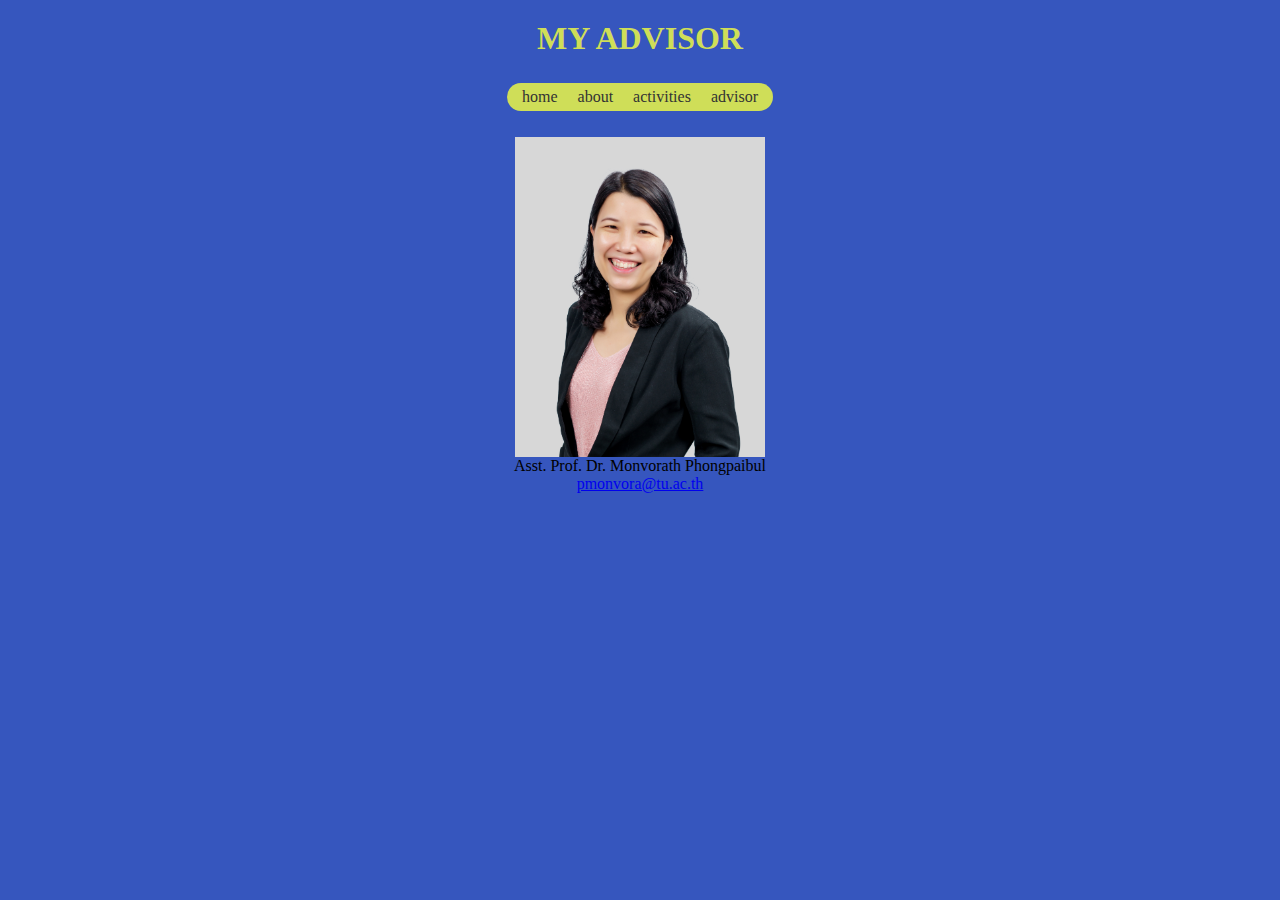
<file: html/myAdvisor.html>
<html>
  <head>
    <meta charset="UTF-8">
    <meta name="viewport" content="width=device-width, initial-scale1.0">
    <title>My CSTU Passport</title>
    <link rel="stylesheet" href="add/new.css">
    <link rel="stylesheet" href="https://cdnjs.cloudflare.com/ajax/libs/font-awesome/6.4.2/css/all.min.css" integrity="sha512-z3gLpd7yknf1YoNbCzqRKc4qyor8gaKU1qmn+CShxbuBusANI9QpRohGBreCFkKxLhei6S9CQXFEbbKuqLg0DA==" crossorigin="anonymous" referrerpolicy="no-referrer" />
  </head>
  <body>
    <div>
        <h1> MY ADVISOR </h1>
      </div>
    <nav>
      
      <button class="btn-menu">
        <i class="fa-solid fa-bars"></i>
      </button>

      <ul>
        <li><a href="index.html">Home</a></li>
        <li><a href="About.html">About</a></li>
        <li><a href="myActivities.html">Activities</a></li>
        <li><a href="myAdvisor.html">Advisor</a></li>
      </ul>
    </nav>

    <img src="add/advisorpic.PNG" width="250" height="320">

    <footer>
      <p>Asst. Prof. Dr. Monvorath Phongpaibul</p>         
      <p><a href="pmonvora@tu.ac.th">pmonvora@tu.ac.th</a></p>
    </footer>

    <script src="https://code.jquery.com/jquery-3.7.1.js" integrity="sha256-eKhayi8LEQwp4NKxN+CfCh+3qOVUtJn3QNZ0TciWLP4=" crossorigin="anonymous"></script>

      <script>
        $(document).ready(function(){
          $(".btn-menu").on("click", function(){
            $("nav ul").toggleClass("nav-active");
          })
        });
      </script>

  </body>
</html>
</file>
<file: html/add/new.css>
* {
    margin: 0;
    padding: 0;
    box-sizing: border-box;
    text-align: center;
  }

  body{
    justify-content: center;
    background: #3656be;
  }
  
  nav{
    width: 100%;
    height: 80px;
    background: #3656be;
    display: flex;
    flex-direction: row;
    justify-content: space-around;
    align-items: center;
  }

  div h1{
    color: #cfde58;
    padding-top: 20px;
    width: 100%;
    display: flex;
    align-items: center;
    justify-content: center;
    background: #3656be;
  }

  .btn-menu{
    font-size: 1.5rem;
    padding: 10px;
    background: none;
    border: none;
    display: none;
    cursor: pointer;
  }

  nav ul{
    background: #cfde58;
    border-radius: 30px;
    padding: 5px;
    display: flex;
  }

  nav ul li{
    list-style: none;
  }

  nav ul li a{
    text-decoration: none;
    color: #333;
    padding: 10px;
    text-transform: lowercase;
    transition: .3s ease;
  }

  nav li a:hover{
    color: #ccc;
  }

  #act {
    color: #ccc;
    padding: 10px;
  }

  @media only screen and (max-width: 768px) {
    /*moblie phone*/
    [class*="col-"]{
      width: 100%;
    }
    nav {
      background: #cfde58;
      height: auto;
      display: flex;
      flex-direction: column;
    }

    div h1{
      justify-content: center;
      padding: 15px;
    }

    .btn-menu{
      color: #ccc;
      display: block;
      position: fixed;
      top: 10px;
      left: 10px;
      z-index: 10;
    }
    nav ul{
      background: none;
      border-radius: 0%;
      width: 100%;
      background: #fff;
      display: none;
      flex-direction: column;
      transition: .3s ease;
    }

    nav ul li a{
      display: flex;
      justify-content: center;
      border-bottom: 1px solid #e5e5e5;
      text-transform: uppercase;
    }

    .nav-active{
      display: flex;
    }

  }
</file>
